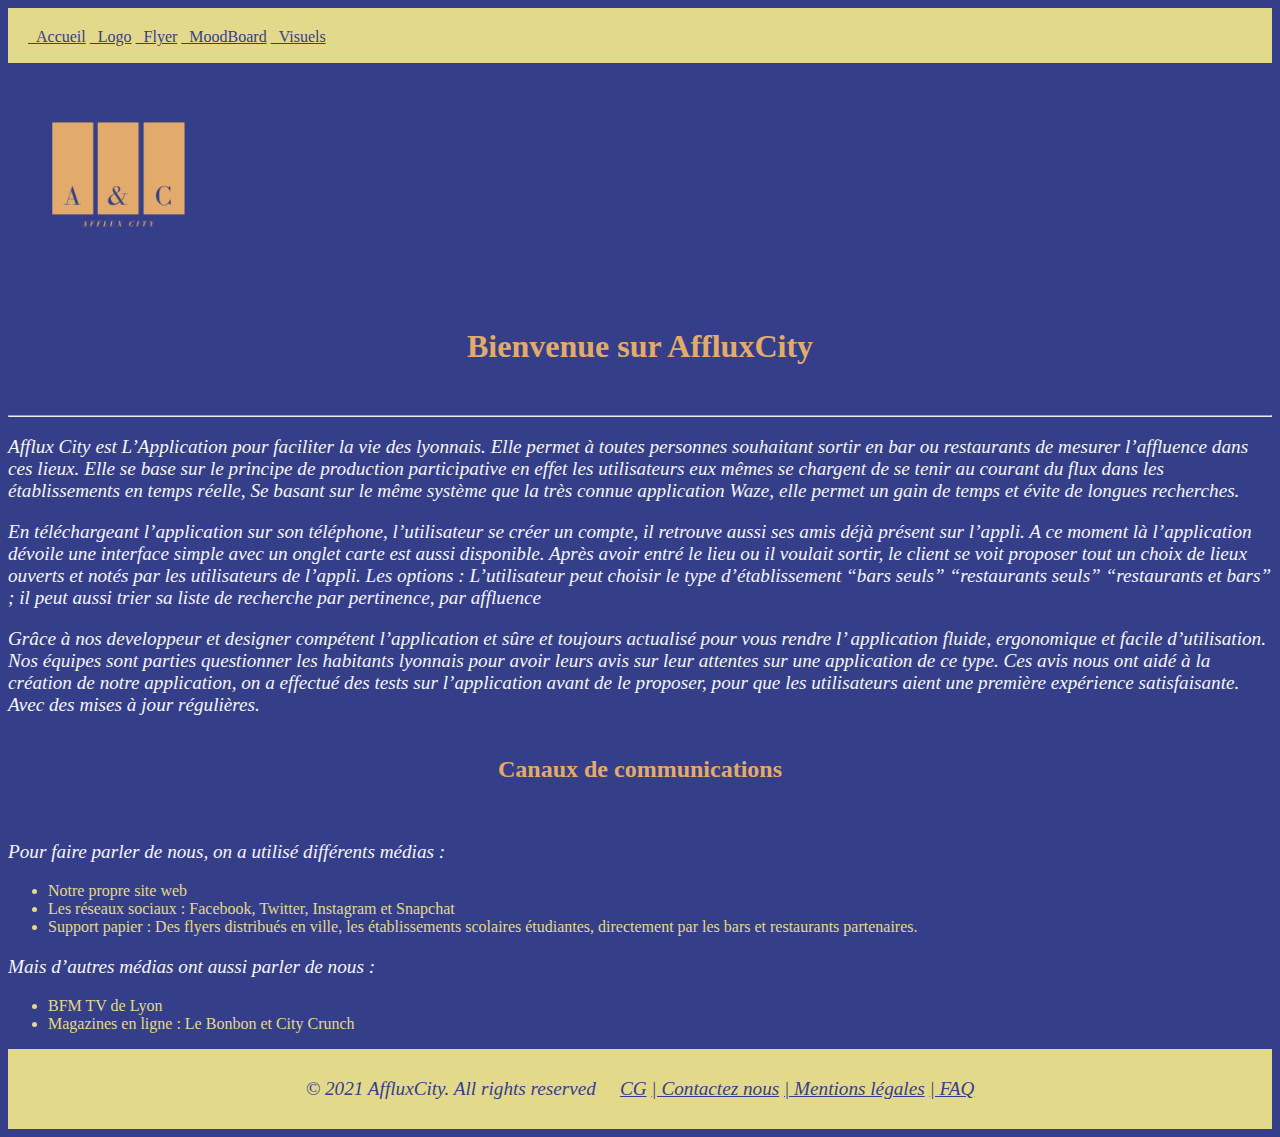
<file: index.html>
<!DOCTYPE html>
<html lang="en">

<head>
    <meta charset="UTF-8">
    <meta http-equiv="X-UA-Compatible" content="IE=edge">
    <meta name="viewport" content="width=device-width, initial-scale=1.0">
    <link rel="stylesheet" href="style.css">
    <title>AffluxCity</title>
</head>

<body>
    <!--La barre en haut jaune-->
    <div class="header">
        <a href="index.html">&ensp;Accueil</a>
        <a href="logo.html">&ensp;Logo</a>
        <a href="Flyer.html">&ensp;Flyer</a>
        <a href="MoodBoard.html">&ensp;MoodBoard</a>
        <a href="Visuels.html">&ensp;Visuels</a>
    </div>

    <!--Le logo-->
    <img src="assets/Logo A&C.png" alt="Logo d'AffluxCity" width="220px">

    <h1>Bienvenue sur AffluxCity</h1>

    <hr>

    <p>
        Afflux City est L’Application pour faciliter la vie des lyonnais. Elle permet à toutes personnes souhaitant
        sortir en bar ou restaurants de mesurer l’affluence dans ces lieux. Elle se base sur le principe de
        production
        participative en effet les utilisateurs eux mêmes se chargent de se tenir au courant du flux dans les
        établissements en temps réelle,
        Se basant sur le même système que la très connue application Waze, elle permet un gain de temps et évite de
        longues recherches.
    </p>
    <p>En téléchargeant l’application sur son téléphone, l’utilisateur se créer un compte, il retrouve aussi ses
        amis
        déjà présent sur l’appli. A ce moment là l’application dévoile une interface simple avec un onglet carte est
        aussi disponible. Après avoir entré le lieu ou il voulait sortir, le client se voit proposer tout un choix
        de
        lieux ouverts et notés par les utilisateurs de l’appli.
        Les options : L’utilisateur peut choisir le type d’établissement “bars seuls” “restaurants seuls”
        “restaurants
        et bars” ; il peut aussi trier sa liste de recherche par pertinence, par affluence</p>
    <p>Grâce à nos developpeur et designer compétent l’application et sûre et toujours actualisé pour vous rendre l’
        application fluide, ergonomique et facile d’utilisation. Nos équipes sont parties questionner les habitants
        lyonnais pour avoir leurs avis sur leur attentes sur une application de ce type.
        Ces avis nous ont aidé à la création de notre application, on a effectué des tests sur l’application avant
        de le
        proposer, pour que les utilisateurs aient une première expérience satisfaisante. Avec des mises à jour
        régulières.
    </p>

    <h2>Canaux de communications</h2>

    <p>Pour faire parler de nous, on a utilisé différents médias :</p>

    <ul>
        <li>Notre propre site web</li>
        <li>Les réseaux sociaux : Facebook, Twitter, Instagram et Snapchat</li>
        <li>Support papier : Des flyers distribués en ville, les établissements scolaires étudiantes,
            directement par les bars et restaurants partenaires.</li>
    </ul>

    <p>Mais d’autres médias ont aussi parler de nous :</p>
    <ul>

        <li>BFM TV de Lyon</li>
        <li>Magazines en ligne : Le Bonbon et City Crunch</li>
    </ul>

    <!--La barre jaune d'en bas-->
    <footer>
        <p>© 2021 AffluxCity. All rights reserved
            &emsp;<a href="">CG</a>
            <a href="">| Contactez nous</a>
            <a href="">| Mentions légales</a>
            <a href="">| FAQ</a>
        </p>
    </footer>


</body>

</html>
</file>
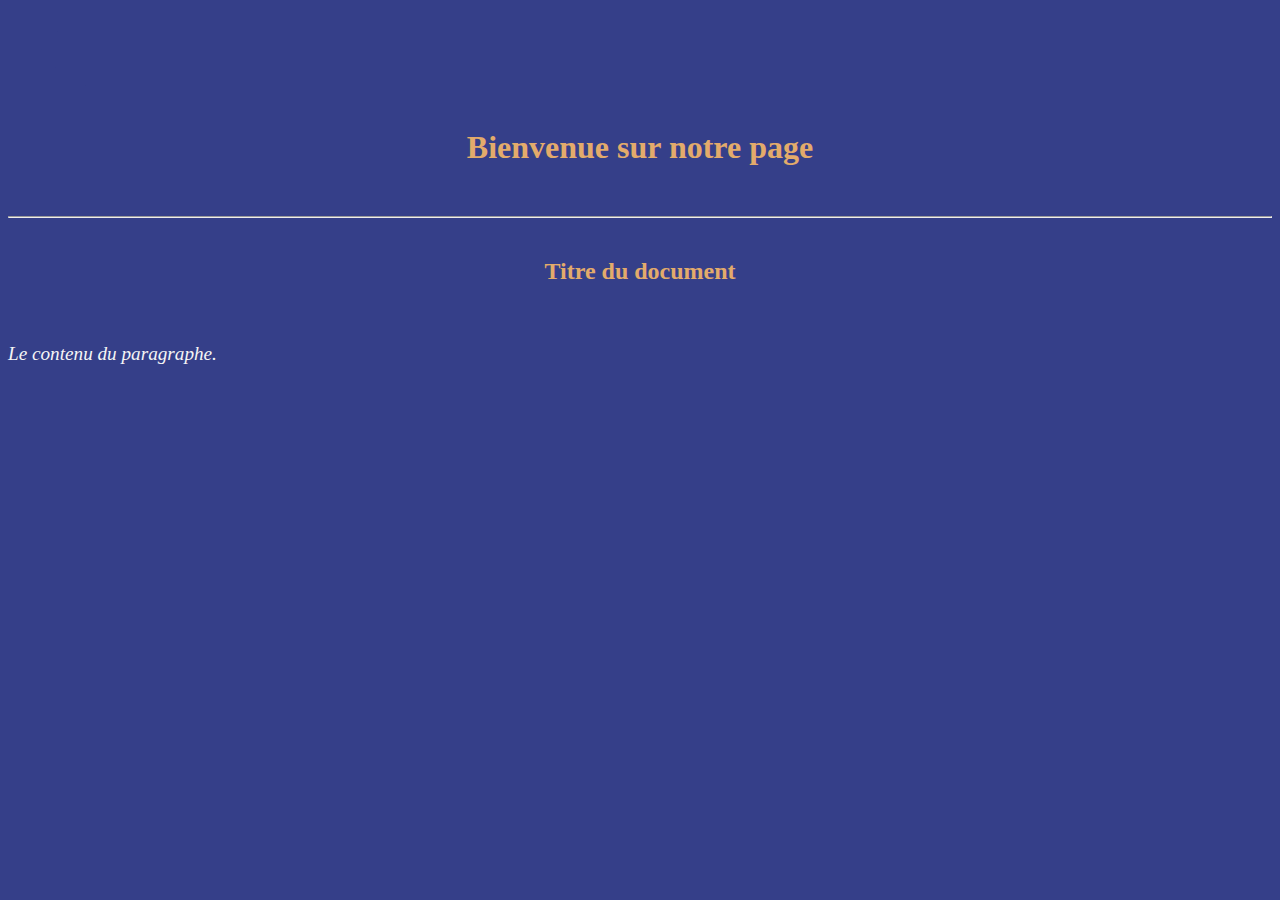
<file: Flyer.html>
<!DOCTYPE html>
<html lang="en">

<head>
    <meta charset="UTF-8">
    <meta http-equiv="X-UA-Compatible" content="IE=edge">
    <meta name="viewport" content="width=device-width, initial-scale=1.0">
    <link rel="stylesheet" href="style.css">
    <title>Flyer</title>
</head>

<body>
    <header>
        <nav>
            <ul style="padding:0;">
                <li><a href="">Accueil</a></li>
                <li><a href="">Logo</a></li>
                <li><a href="">Visuels</a></li>
                <li><a href="">MoodBoard</a></li>
            </ul>
        </nav>
        <h1>Bienvenue sur notre page</h1>
        <hr>
    </header>
    <article>
        <header>
            <h2>Titre du document</h2>
            <p>Le contenu du paragraphe.</p>
        </header>
    </article>
</body>

</html>
</file>
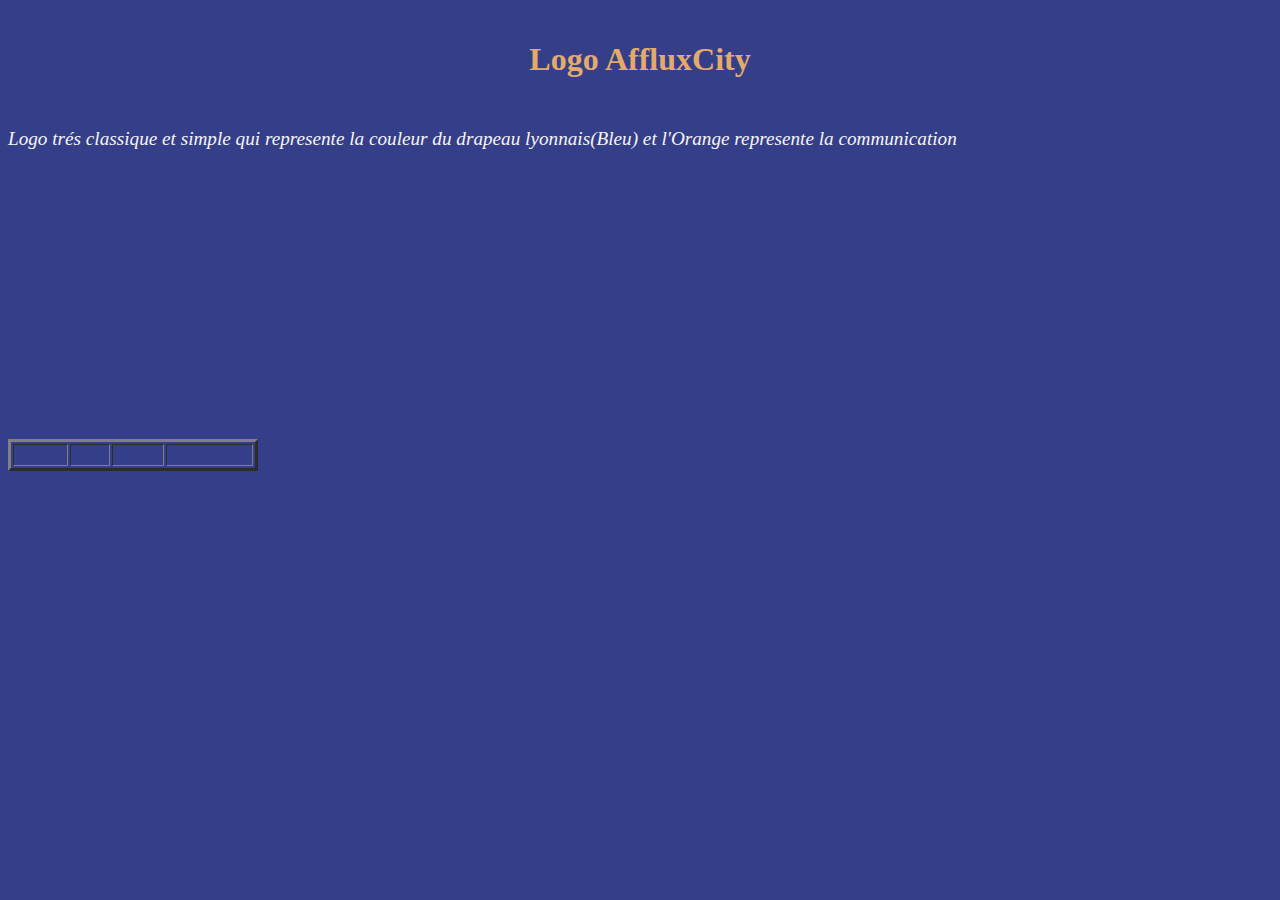
<file: Logo.html>
<!DOCTYPE html>
<html lang="en">

<head>
    <meta charset="UTF-8">
    <meta http-equiv="X-UA-Compatible" content="IE=edge">
    <meta name="viewport" content="width=device-width, initial-scale=1.0">
    <link rel="stylesheet" href="style.css">
    <title>Logo A&C</title>
</head>

<body>
    <h1>Logo AffluxCity</h1>
    <p><span>Logo trés classique et simple qui represente la couleur du drapeau lyonnais(Bleu) et l'Orange represente la
            communication</span></p>
          <br><br><br><br><br><br><br><br><br><br><br><br><br><br><br>
    <table border="3">
        <tr>
            <th><a href="index.html" target="_blank">Accueil</a></th>
            <th><a href="Flyer.html" target="_blank">Flyer</a></th>
            <th><a href="Visuels.html" target="_blank">Visuels</a></th>
            <th><a href="MoodBoard.html" target="_blank">MoodBoard</a></th>
        </tr>
    </table>

</body>

</html>
</file>
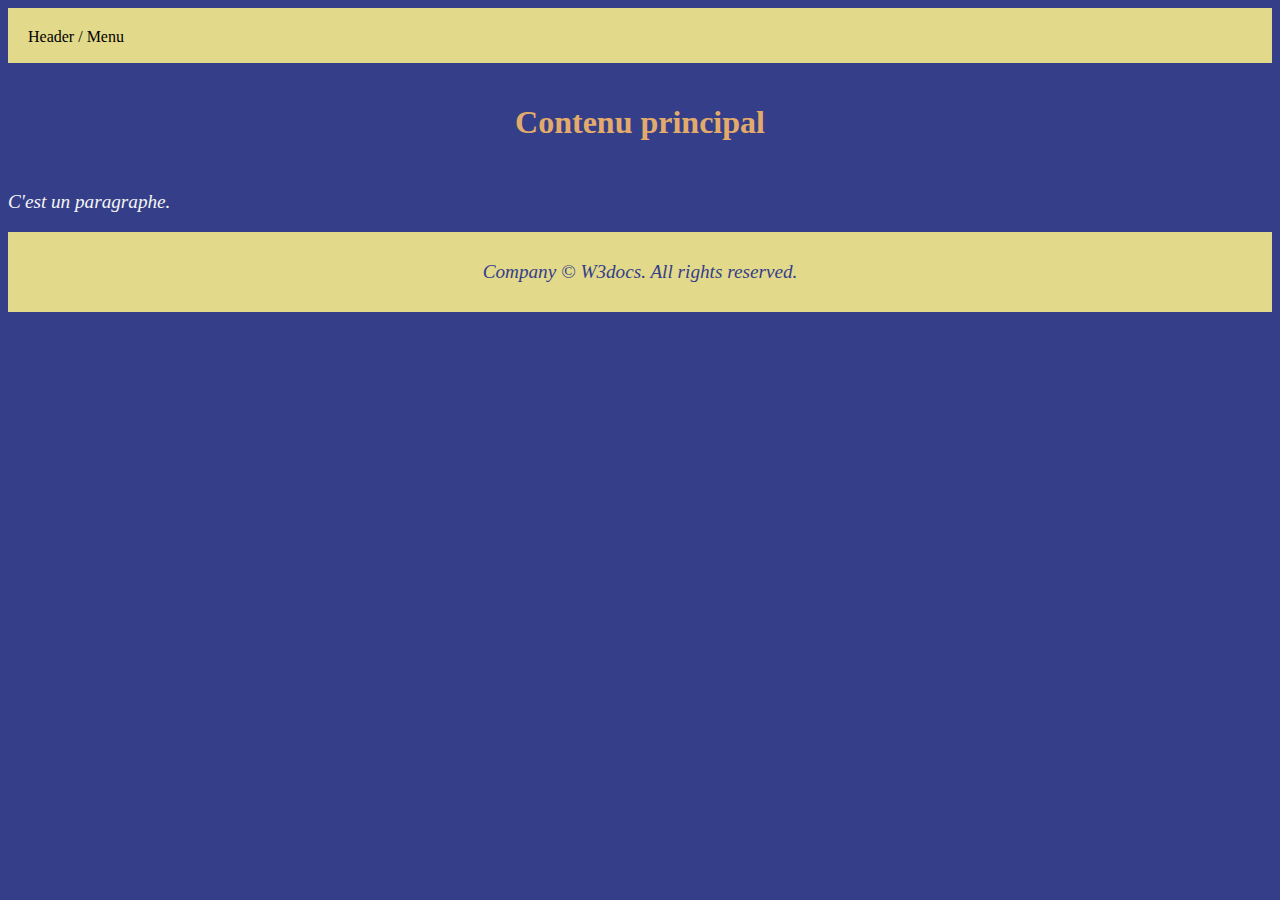
<file: Visuels.html>
<!DOCTYPE html>
<html lang="en">
<head>
    <meta charset="UTF-8">
    <meta http-equiv="X-UA-Compatible" content="IE=edge">
    <meta name="viewport" content="width=device-width, initial-scale=1.0">
    <link rel="stylesheet" href="style.css">
    <title>Document</title>
</head>
<body>
    <div class="header">Header / Menu</div>
    <div class="main-content">
      <h1>Contenu principal</h1>
      <p>C'est un paragraphe. </p>
    </div>
    <footer>
      <p>Company © W3docs. All rights reserved.</p>
    </footer>
  </body>
</html>
</file>
<file: style.css>
html{
    background-color: #353F89;
}
.header {
    height: 35px;
    padding: 20px 20px 0;
    background:#E3D98B;
}
h1,h2{
    text-align: center;
    color: #E3AB6B;
    height: 5vh;
    padding: 20px;
}
p{
    font-style: italic;
    color: whitesmoke;
    font-size: larger;
}
a{
    color:#353F89;
}
footer  {
    padding: 10px 20px;
    background: #E3D98B;
}
footer p{
    color: #353F89;
    text-align: center;
}
ul{
    color: #E3D98B;
}
</file>
